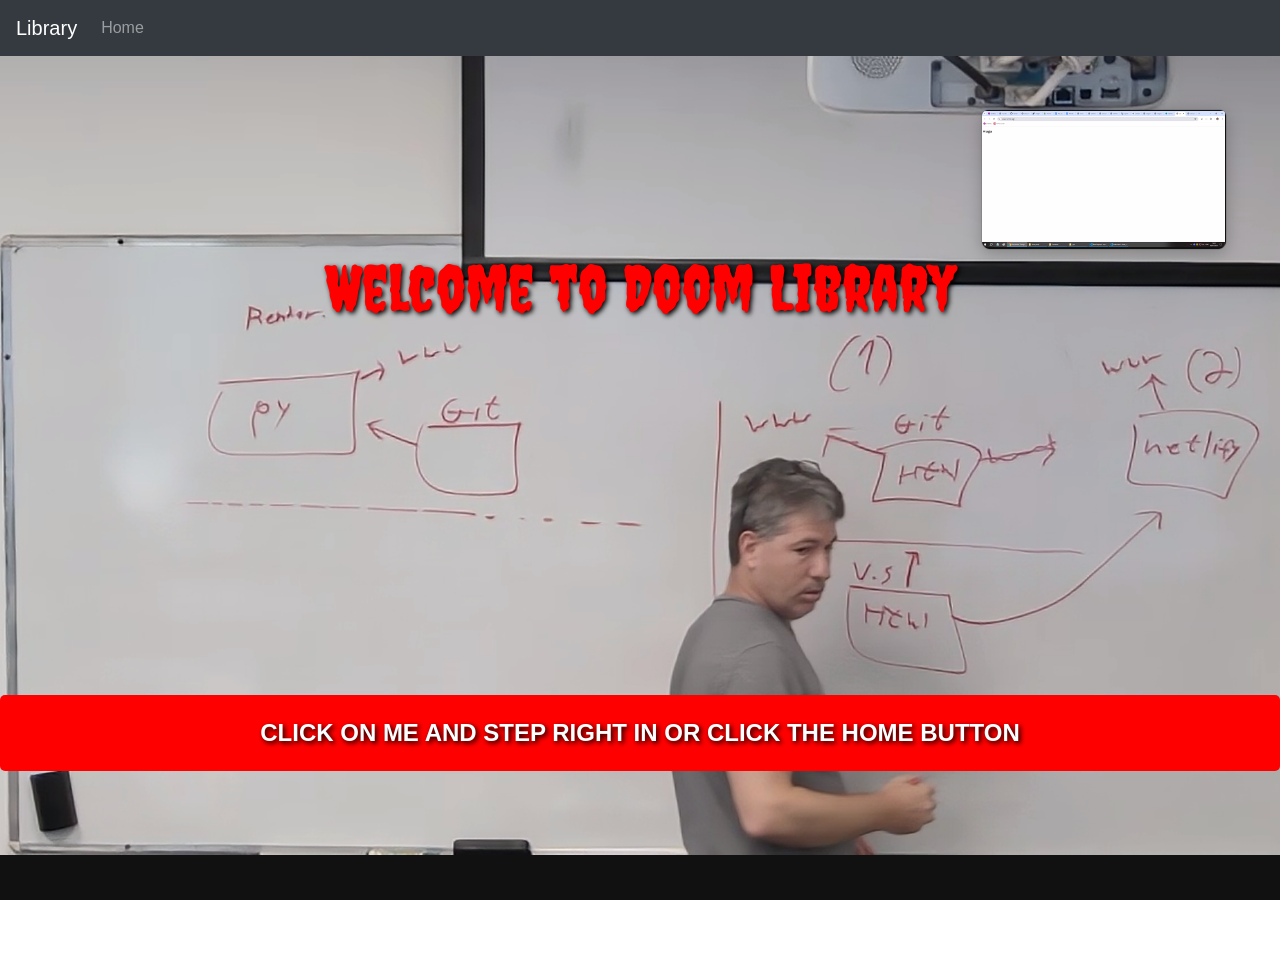
<file: frontend/index.html>
<!DOCTYPE html>
<html lang="en">

<head>
    <meta charset="UTF-8">
    <meta name="viewport" content="width=device-width, initial-scale=1.0">
    <title>Welcome to Doom Library</title>
    <link href="https://maxcdn.bootstrapcdn.com/bootstrap/4.0.0/css/bootstrap.min.css" rel="stylesheet">
    <link rel="stylesheet" href="css/styles.css">
    <link href="https://fonts.googleapis.com/css2?family=Creepster&display=swap" rel="stylesheet">
</head>

<body>
    <nav class="navbar navbar-expand-lg navbar-dark bg-dark">
        <a class="navbar-brand" href="index.html">Library</a>
        <div class="collapse navbar-collapse" id="navbarNav">
            <ul class="navbar-nav">
                <li class="nav-item">
                    <a class="nav-link" href="home.html">Home</a>
            </ul>
        </div>
    </nav>
    <div class="fullscreen-bg">
        <h1 class="horror-title">Welcome to Doom Library</h1>
        <button class="enter-button" onclick="location.href='home.html'">Click on me and step right in or click the home button</button></button>
    </div>
</body>

</html>
</file>
<file: frontend/css/styles.css>
body, html {
    height: 100%;
    margin: 0;
    font-family: Arial, sans-serif;
    background-image: url('../img/background.jpg'); /* Path relative to CSS file */
    background-size: cover; /* Ensure the image covers the entire background */
    background-position: center; /* Center the image */
    background-repeat: no-repeat; /* Prevent the image from repeating */
    background-attachment: fixed; /* Keep the background fixed during scroll */
}

/* Styles for the navigation bar */
nav {
    background-color: #333;
    overflow: hidden;
}

nav ul {
    list-style-type: none;
    margin: 0;
    padding: 0;
}

nav ul li {
    float: left;
}

nav ul li a {
    display: block;
    color: white;
    text-align: center;
    padding: 14px 16px;
    text-decoration: none;
}

nav ul li a:hover,
.nav-red {
    background-color: red;
}

/* Styles for the full-screen background image and center content */
.fullscreen-bg {
    position: relative;
    height: 100%;
    display: flex;
    align-items: center;
    justify-content: center;
    flex-direction: column;
    color: white;
    text-align: center;
}

.fullscreen-bg img {
    position: absolute;
    top: 0;
    left: 0;
    width: 100%;
    height: 100%;
    object-fit: cover;
    z-index: -1; /* Ensure the image is behind other content */
}

/* Horror-themed title */
.horror-title {
    font-size: 4rem;
    color: red;
    text-shadow: 2px 2px 5px black;
    font-family: 'Creepster', cursive;
    margin-top: 1vh; /* Adjust this value as needed to move the text higher */
}

/* Red button in the center */
.enter-button {
    margin-top: 40vh; /* Reduced margin-top to bring it closer to the title */
    padding: 20px 40px;
    font-size: 1.5rem;
    color: white;
    background-color: red;
    border: none;
    border-radius: 5px;
    cursor: pointer;
    text-transform: uppercase;
    font-weight: bold;
    text-shadow: 2px 2px 5px black;
}

.enter-button:hover {
    background-color: darkred;
}


/* Styles for the login and register containers */
.login-container,
.register-container {
    background-color: white;
    padding: 30px;
    border-radius: 8px;
    box-shadow: 0 4px 8px rgba(0, 0, 0, 0.1);
    width: 100%;
    max-width: 400px;
    display: none;
    position: absolute;
    right: 20px;
    top: 60px;
    z-index: 1000;
}

.login-container h1,
.register-container h1 {
    text-align: center;
    margin-bottom: 20px;
}

.form-group {
    margin-bottom: 15px;
}

.btn {
    width: 100%;
}

.error-message {
    display: none;
    color: red;
    margin-top: 10px;
}

.close-button {
    position: absolute;
    right: 10px;
    top: 10px;
    background: none;
    border: none;
    font-size: 20px;
    cursor: pointer;
}

/* Styles for form inputs, buttons, and tables */
input, button, select {
    width: 100%;
    padding: 10px;
}

button {
    background-color: #4CAF50;
    color: white;
    border: none;
    cursor: pointer;
}

button:hover {
    background-color: #45a049;
}

table {
    width: 100%;
    border-collapse: collapse;
    margin-top: 20px;
}

table, th, td {
    border: 1px solid black;
}

th, td {
    padding: 15px;
    text-align: left;
}

/* Modal styles */
.modal {
    display: none;
    position: fixed;
    z-index: 1;
    left: 0;
    top: 0;
    width: 100%;
    height: 100%;
    overflow: auto;
    background-color: rgb(0, 0, 0);
    background-color: rgba(0, 0, 0, 0.4);
    padding-top: 60px;
}

.modal-content {
    background-color: #fefefe;
    margin: 5% auto;
    padding: 20px;
    border: 1px solid #888;
    width: 80%;
}

.close {
    color: #aaa;
    float: right;
    font-size: 28px;
    font-weight: bold;
}

.close:hover,
.close:focus {
    color: black;
    text-decoration: none;
    cursor: pointer;
}
</file>
